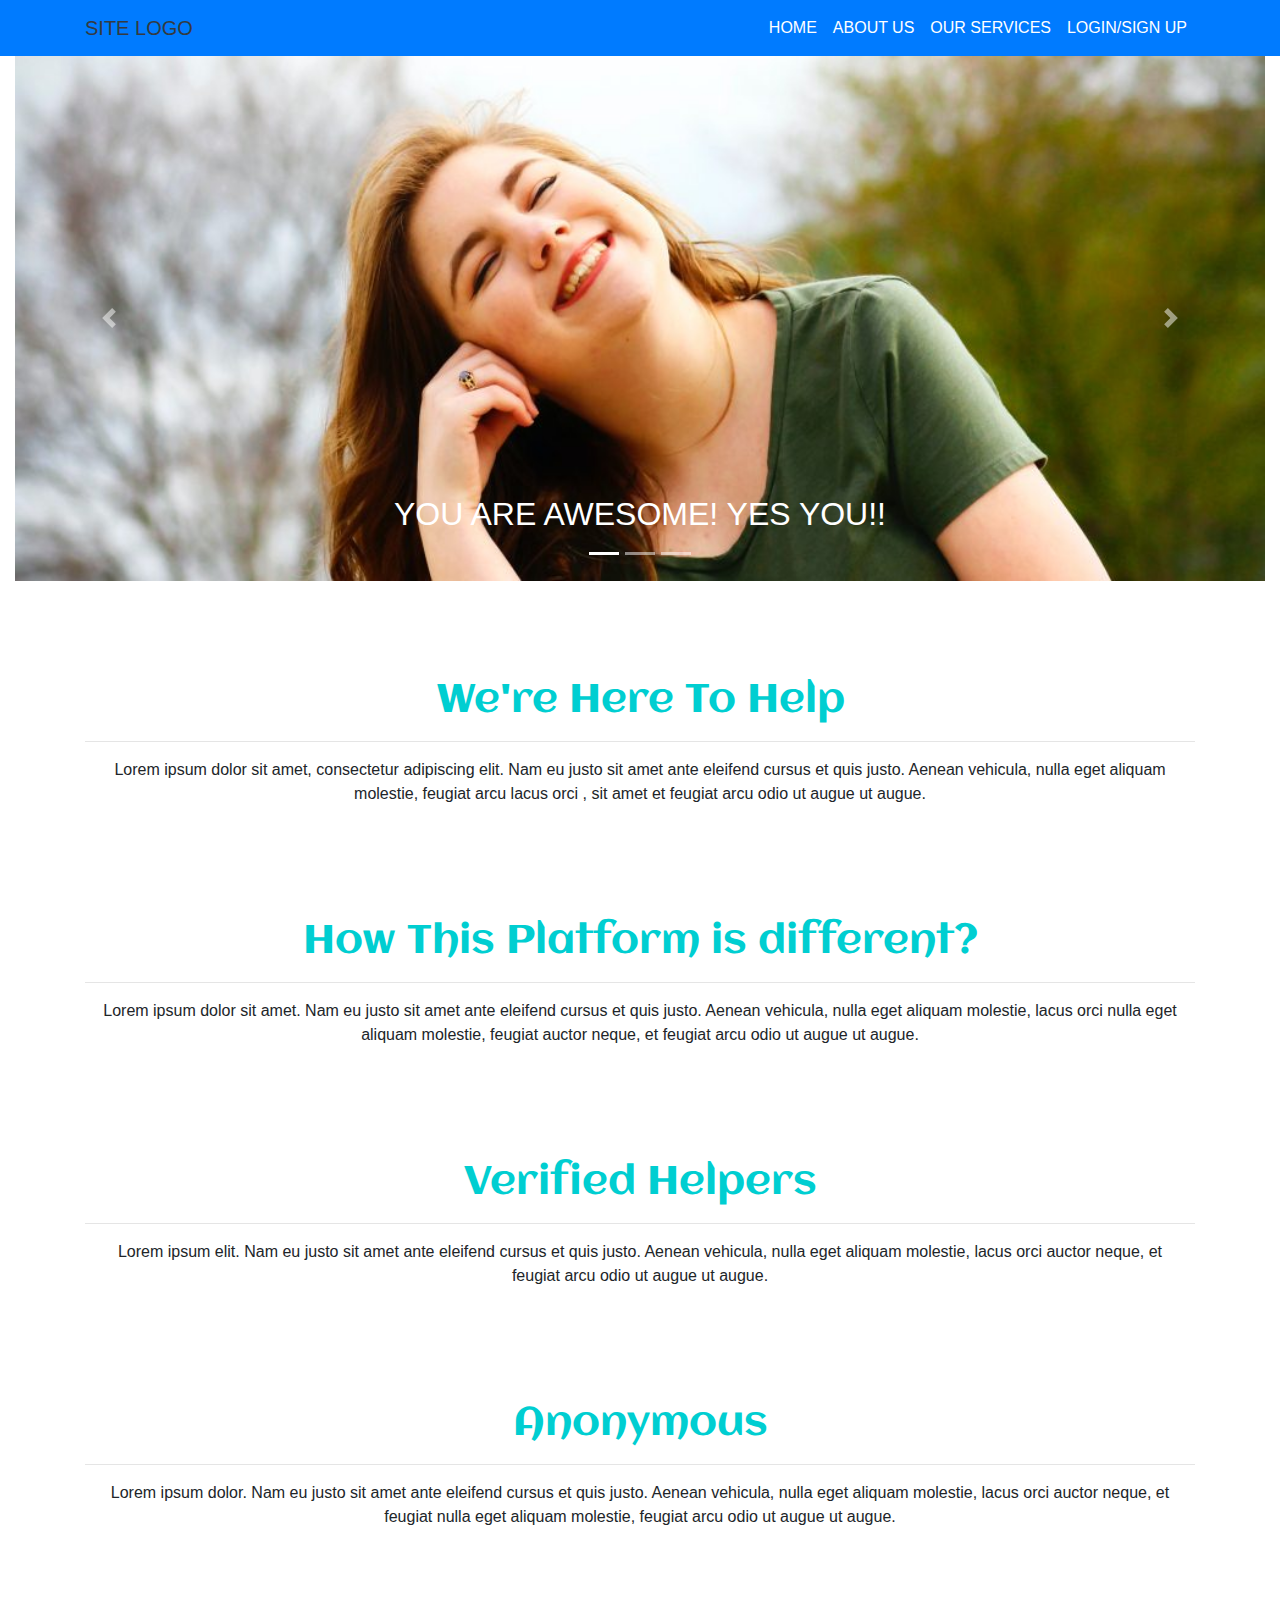
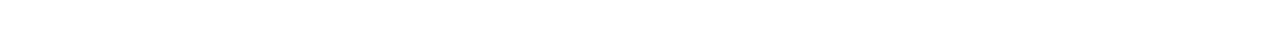
<file: index.html>
<!DOCTYPE html>
<html>
<head>
  <title>SITE NAME</title>
  
  <meta charset="utf-8">
  <meta name="viewport" content="width=device-width, initial-scale=1">
  <link rel="stylesheet" href="https://maxcdn.bootstrapcdn.com/bootstrap/4.5.0/css/bootstrap.min.css">
  <script src="https://ajax.googleapis.com/ajax/libs/jquery/3.5.1/jquery.min.js"></script>
  <script src="https://cdnjs.cloudflare.com/ajax/libs/popper.js/1.16.0/umd/popper.min.js"></script>
  <script src="https://maxcdn.bootstrapcdn.com/bootstrap/4.5.0/js/bootstrap.min.js"></script>
  <link href='https://fonts.googleapis.com/css?family=Aclonica' rel='stylesheet'>
  <link rel="stylesheet" type="text/css" href="ssc.css">
</head>
<body>


<!--------------------------------------------------Navbar----------------------------------------------->

<nav class="navbar navbar-expand-sm bg-primary navbar-dark">
  <div class="container">
		<a href="" class="navbar-brand text-dark">SITE LOGO</a>




		<button class="navbar-toggler" data-toggle="collapse" data-target="#nv">
			<span class="navbar-toggler-icon"></span>
			</button>
		
		

		<div class="collapse navbar-collapse" id="nv">
			<ul class="navbar-nav text-center ml-auto">
				<li class="nav-item" id="li1">
					<a href="index.html" class="nav-link text-white">HOME</a>
				</li>
				<li class="nav-item" id="li2">
					<a href="#" class="nav-link text-white">ABOUT US</a>
				</li>
				<li class="nav-item" id="li3">
					<a href="#" class="nav-link text-white">OUR SERVICES</a>
				</li>
				<li class="nav-item" id="li4">
					<a href="trial.html" class="nav-link text-white">LOGIN/SIGN UP</a>
				</li>
				

			</ul>
			
		</div>
	</div>
</nav>

<!--------------------------------------------------sliderbar----------------------------------------------->


<div class="container-fluid">

	<div class="carousel slide" id="myslider" data-ride="carousel">
		<div class="carousel-inner">

			<div class="carousel-item active">
				<img src="f6.jpg" id="cls1">
				<div class="carousel-caption">
						<h2 id="hh1">YOU ARE AWESOME! YES YOU!!</h2>
				</div>
			</div>
			<div class="carousel-item">
				<img src="f8.jpg" id="cls2">
			<div class="carousel-caption">
					<h2 id="hh2">TRY DOING SOMETHING FOR YOURSELF!</h2>
					<p id="hh22">“It feels good to be lost in the right direction”</p>
				</div>
			</div>
			<div class="carousel-item ">
				<img src="f5.jpg" id="cls3">
				<div class="carousel-caption">
					<h2 id="hh3">DON'T WORRY WE GOT YOUR BACK!</h2>
					<p id="hh33">“A friend is someone who understands your past, believes in your future, and accepts you just the way you are.”</p>

				</div>
			</div>
			

		</div>
		<!-------------------------------buttons------------------>

		<ul class="carousel-indicators">
	
	<li data-target="#myslider" data-slide-to="0" class="active"></li>
	<li data-target="#myslider" data-slide-to="1"></li>
	<li data-target="#myslider" data-slide-to="2"></li>

</ul>

  <a href="#myslider" data-slide="prev" class="carousel-control-prev">
  	<span class="carousel-control-prev-icon"></span>
  </a>
<a href="#myslider" data-slide="next" class="carousel-control-next">
  	<span class="carousel-control-next-icon"></span>
  </a>
	</div>
	
</div>
<br><br><br><br>
<!--------------------------------------------------------------------------------------------------------------------->


<div class="container" id="hhl">
	
<h2 id="h21" class="text-center col-12 col-sm-6 col-lg-12 col-md-12" style="font-family: 'Aclonica'; font-size: 40px; color: #00CED1">
	We're Here To Help
</h2><hr>
<p id="h211" class="text-center col-12 col-sm-6 col-lg-12 col-md-12" id="ptag">Lorem ipsum dolor sit amet, consectetur adipiscing elit. Nam eu justo sit amet ante eleifend cursus et quis justo. Aenean vehicula, nulla eget aliquam molestie, feugiat arcu lacus orci , sit amet et feugiat arcu odio ut augue ut augue.</p>

<br><br><br><br>

<h2 id="h22"  class="text-center col-12 col-sm-6 col-lg-12 col-md-12" style="font-family: 'Aclonica'; font-size: 40px; color: #00CED1">
	How This Platform is different?
</h2><hr>
<p id="h222" class="text-center col-12 col-sm-6 col-lg-12 col-md-12" id="ptag">Lorem ipsum dolor sit amet. Nam eu justo sit amet ante eleifend cursus et quis justo. Aenean vehicula, nulla eget aliquam molestie, lacus orci nulla eget aliquam molestie, feugiat auctor neque, et feugiat arcu odio ut augue ut augue.</p>

<br><br><br><br>

<h2 id="h23"  class="text-center col-12 col-sm-6 col-lg-12 col-md-12" style="font-family: 'Aclonica'; font-size: 40px; color: #00CED1">
	Verified Helpers
</h2><hr>
<p id="h233" class="text-center col-12 col-sm-6 col-lg-12 col-md-12" id="ptag">Lorem ipsum elit. Nam eu justo sit amet ante eleifend cursus et quis justo. Aenean vehicula, nulla eget aliquam molestie, lacus orci auctor neque, et feugiat arcu odio ut augue ut augue.</p>

<br><br><br><br>

<h2 id="h24"  class="text-center col-12 col-sm-6 col-lg-12 col-md-12" style="font-family: 'Aclonica'; font-size: 40px; color: #00CED1">
	Anonymous
</h2><hr>
<p id="h244" class="text-center col-12 col-sm-6 col-lg-12 col-md-12" id="ptag">Lorem ipsum dolor. Nam eu justo sit amet ante eleifend cursus et quis justo. Aenean vehicula, nulla eget aliquam molestie, lacus orci auctor neque, et feugiat nulla eget aliquam molestie, feugiat arcu odio ut augue ut augue.</p>
</div>

<br><br><br><br>

<!-------------------------------Footer-------------------------------------------------------->




	








</body>
</html>
</file>
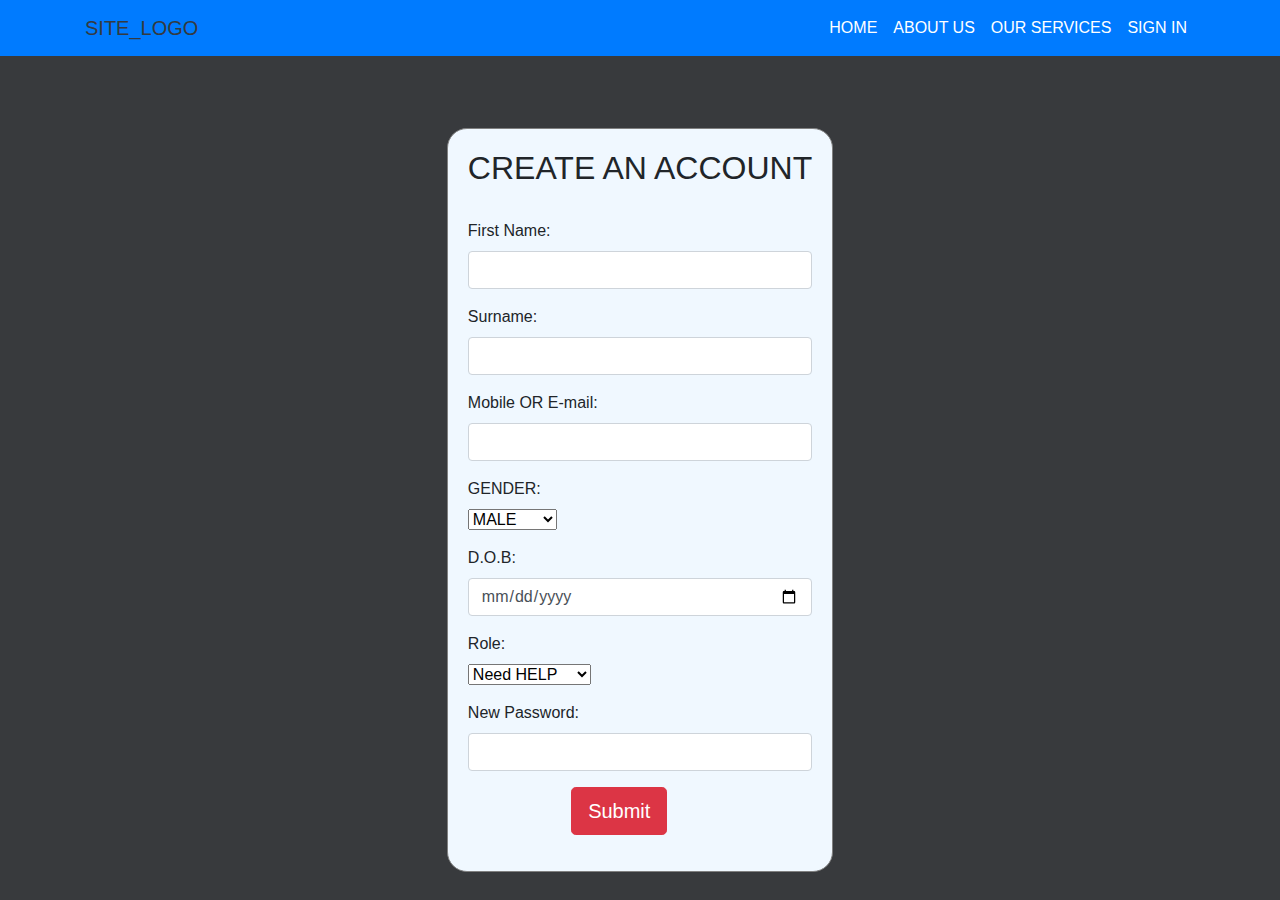
<file: login.html>
<html>
<head>
<title>Sign in-Site_name</title>
<meta charset="utf-8">
  <meta name="viewport" content="width=device-width, initial-scale=1">
  <link rel="stylesheet" href="https://maxcdn.bootstrapcdn.com/bootstrap/4.5.0/css/bootstrap.min.css">
  <script src="https://ajax.googleapis.com/ajax/libs/jquery/3.5.1/jquery.min.js"></script>
  <script src="https://cdnjs.cloudflare.com/ajax/libs/popper.js/1.16.0/umd/popper.min.js"></script>
  <script src="https://maxcdn.bootstrapcdn.com/bootstrap/4.5.0/js/bootstrap.min.js"></script>

<link href="https://fonts.googleapis.com/css2?family=Abril+Fatface&display=swap" rel="stylesheet">
<link href="https://fonts.googleapis.com/css2?family=Montserrat:wght@100&display=swap" rel="stylesheet">
<link href="https://fonts.googleapis.com/css2?family=Kaushan+Script&display=swap" rel="stylesheet">
<link href="https://fonts.googleapis.com/css2?family=PT+Serif&display=swap" rel="stylesheet">

<link rel="stylesheet" type="text/css" href="loginssc.css">


</head>
<body>


<!--------------------------------------------------Navbar----------------------------------------------->

<nav class="navbar navbar-expand-sm bg-primary navbar-dark">
  <div class="container">
		<a href="" class="navbar-brand text-dark">SITE_LOGO</a>




		<button class="navbar-toggler" data-toggle="collapse" data-target="#nv">
			<span class="navbar-toggler-icon"></span>
			</button>
		
		

		<div class="collapse navbar-collapse" id="nv">
			<ul class="navbar-nav text-center ml-auto">
				<li class="nav-item" id="li1">
					<a href="index.html" class="nav-link text-white">HOME</a>
				</li>
				<li class="nav-item" id="li2">
					<a href="#" class="nav-link text-white">ABOUT US</a>
				</li>
				<li class="nav-item" id="li3">
					<a href="#" class="nav-link text-white">OUR SERVICES</a>
				</li>
				<li class="nav-item" id="li4">
					<a href="login.html" class="nav-link text-white">SIGN IN</a>
				</li>
				

			</ul>
			
		</div>
	</div>
</nav>
<br><br><br>
<!--------------------------------------------------login----------------------------------------------->




<div class="container-fluid col-12 col-sm-6 col-md-4">
	<section class="row justify-content-center">
<div id="boxlogin">
 <form>
 <caption> <h2 id="hhh">CREATE AN ACCOUNT</h2></caption><br>
 

<div class="form-group">
	<label for="user">First Name: </label><br>
	
    <input type="text" id="user" class="form-control">

</div>

<div class="form-group">
	<label for="srnm">Surname: </label><br>
    <input type="text" id="srnm" class="form-control">
</div>


<div class="form-group">
	<label for="mobi">Mobile OR E-mail: </label><br>
   <input type="text" id="mobi" class="form-control">
</div>


<div class="form-group">
	
	<label id="name3">GENDER: </label><br>
	<select name=" " id="name3">
                 <option>MALE</option>
                 <option>FEMALE</option>
                 <option>OTHERS</option>
                 
                 </select>


</div>





<div class="form-group">
	<label for="dob">D.O.B: </label><br>
    <input type="Date" id="dob" class="form-control">
</div>


<div class="form-group">
	<label id="name5">Role: </label><br>
	<select name=" " id="name5">
                 <option>Need HELP</option>
                 <option>Want to HELP</option>
                 <option>Both</option>
                 <option>Pshycatarist</option>
                 </select>
</div>

<div class="form-group">
	<label for="pss">New Password: </label><br>
	
    <input type="password" id="pss" class="form-control"  data-toggle="tooltip" data-placement="right" title="8 Characters suggested for a Strong Password">
</div>

<input type="submit" id="btnn" class="btn btn-danger btn-lg">



















</form>
</div>
 </section>
</div>


<script>
$(document).ready(function(){
  $('[data-toggle="tooltip"]').tooltip();
});
</script>


</body>
</html>
</file>
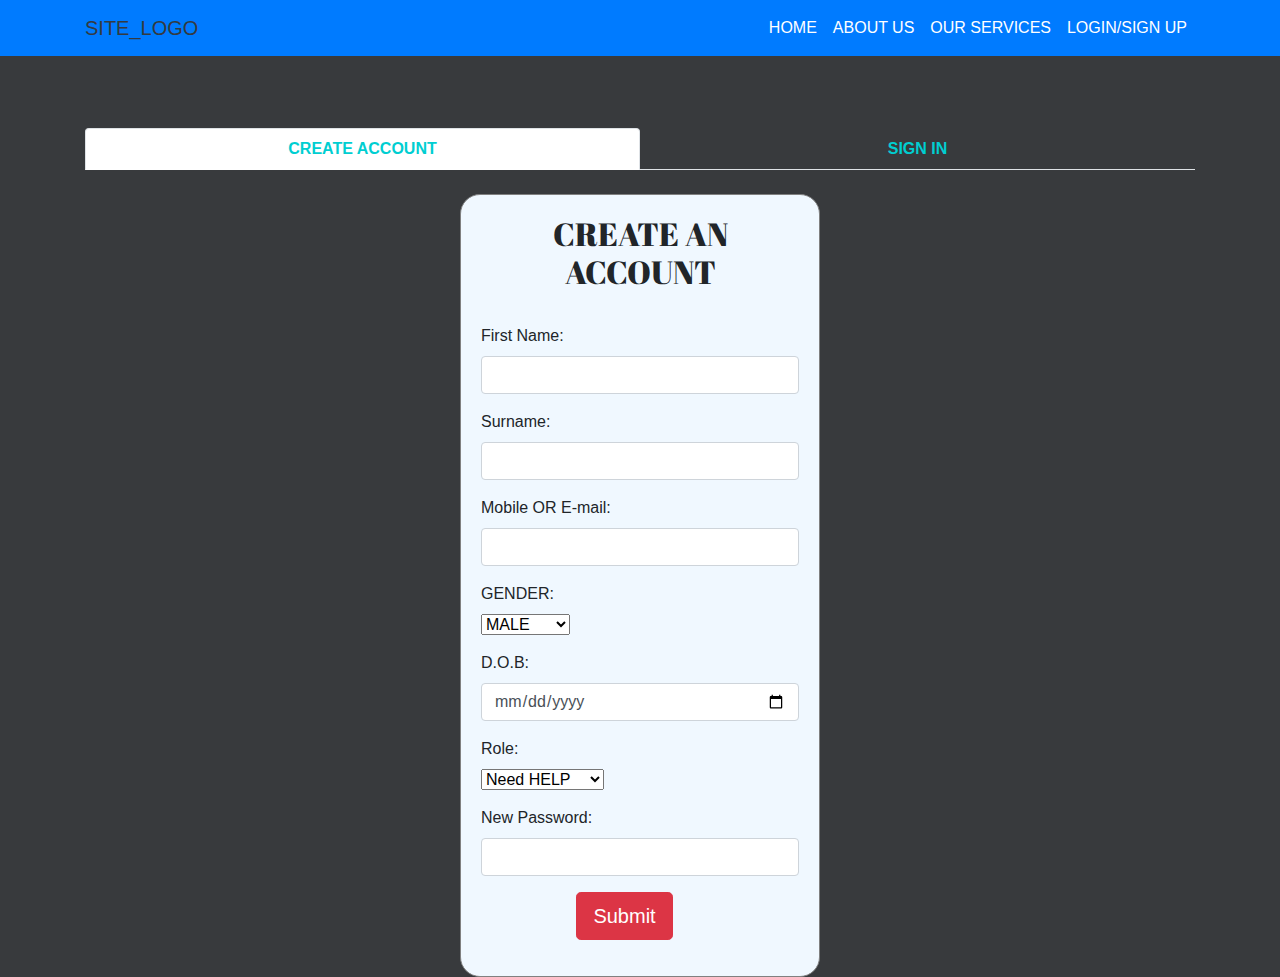
<file: trial.html>
<html>
<head>
<title>Sign in-Site_name</title>
<meta charset="utf-8">
  <meta name="viewport" content="width=device-width, initial-scale=1">
  <link rel="stylesheet" href="https://maxcdn.bootstrapcdn.com/bootstrap/4.5.0/css/bootstrap.min.css">
  <script src="https://ajax.googleapis.com/ajax/libs/jquery/3.5.1/jquery.min.js"></script>
  <script src="https://cdnjs.cloudflare.com/ajax/libs/popper.js/1.16.0/umd/popper.min.js"></script>
  <script src="https://maxcdn.bootstrapcdn.com/bootstrap/4.5.0/js/bootstrap.min.js"></script>

<link href="https://fonts.googleapis.com/css2?family=Abril+Fatface&display=swap" rel="stylesheet">
<link href="https://fonts.googleapis.com/css2?family=Montserrat:wght@100&display=swap" rel="stylesheet">
<link href="https://fonts.googleapis.com/css2?family=Kaushan+Script&display=swap" rel="stylesheet">
<link href="https://fonts.googleapis.com/css2?family=PT+Serif&display=swap" rel="stylesheet">
<link rel="stylesheet" type="text/css" href="trialssc.css">


</head>
<body>
	<!--------------------------------------------------Navbar----------------------------------------------->

<nav class="navbar navbar-expand-sm bg-primary navbar-dark">
  <div class="container">
		<a href="" class="navbar-brand text-dark">SITE_LOGO</a>




		<button class="navbar-toggler" data-toggle="collapse" data-target="#nv">
			<span class="navbar-toggler-icon"></span>
			</button>
		
		

		<div class="collapse navbar-collapse" id="nv">
			<ul class="navbar-nav text-center ml-auto">
				<li class="nav-item" id="li1">
					<a href="index.html" class="nav-link text-white">HOME</a>
				</li>
				<li class="nav-item" id="li2">
					<a href="#" class="nav-link text-white">ABOUT US</a>
				</li>
				<li class="nav-item" id="li3">
					<a href="#" class="nav-link text-white">OUR SERVICES</a>
				</li>
				<li class="nav-item" id="li4">
					<a href="trial.html" class="nav-link text-white">LOGIN/SIGN UP</a>
				</li>
				

			</ul>
			
		</div>
	</div>
</nav>
<br>



<!--------------------------------------------------TAB----------------------------------------------->


	<div class="container"><br><br>
		<ul class="nav nav-tabs nav-justified">
			<li class="nav-item">
				<a href="#home" class="nav-link active" data-toggle="tab" id="createacc" >CREATE ACCOUNT</a>
			</li>

			<li class="nav-item">
				<a href="#home2" class="nav-link" data-toggle="tab" id="signin">SIGN IN</a>
			</li>


		</ul>
		<div class="tab-content container">

                   <!-----------CREATE ACCOUNT-------------->
			<br>
			<div class="tab-pane active" id="home">
				
				<div class="container-fluid col-12 col-sm-6 col-md-4">
	<section class="row justify-content-center">
<div id="boxlogin">
 <form>
 <caption> <h2 id="hhh">CREATE AN ACCOUNT</h2></caption><br>
 

<div class="form-group">
	<label for="user">First Name: </label><br>
	
    <input type="text" id="user" class="form-control">

</div>

<div class="form-group">
	<label for="srnm">Surname: </label><br>
    <input type="text" id="srnm" class="form-control">
</div>


<div class="form-group">
	<label for="mobi">Mobile OR E-mail: </label><br>
   <input type="text" id="mobi" class="form-control">
</div>


<div class="form-group">
	
	<label id="name3">GENDER: </label><br>
	<select name=" " id="name3">
                 <option>MALE</option>
                 <option>FEMALE</option>
                 <option>OTHERS</option>
                 
                 </select>

</div>

<div class="form-group">
	<label for="dob">D.O.B: </label><br>
    <input type="Date" id="dob" class="form-control">
</div>


<div class="form-group">
	<label id="name5">Role: </label><br>
	<select name=" " id="name5">
                 <option>Need HELP</option>
                 <option>Want to HELP</option>
                 <option>Both</option>
                 <option>Pshycatarist</option>
                 </select>
</div>

<div class="form-group">
	<label for="pss">New Password: </label><br>
    <input type="password" id="pss" class="form-control" >
</div>

<input type="submit" id="btnn" class="btn btn-danger btn-lg">
</form>
</div>
 </section>
</div>
</div>




                   <!-----------LOGIN-------------->

			<div class="tab-pane" id="home2">
				<br>
				

				<div class="container-fluid col-12 col-sm-6 col-md-4">
	<section class="row justify-content-center">
		
<div id="box">
<form >

<h1>Sign In</h1>
<label></label><input type="text" name="mail" id="box1" placeholder="Mobile number or email address" class="vo"/>
<a href="#" id="forgot1">Forgot email?</a>
<label> </label><input id="box1" type="password" name=" " placeholder=" New password" class="vo"/>
<a href="#" id="forgot2">Forgot password?</a><br><br>

<a href="#" class="btn btn-lg btn-danger" id="forgot3">SUBMIT</a>
</form>
</div></section>
</div>
</div>
		


		</div>
	</div>


<script>
$(document).ready(function(){
  $('[data-toggle="tooltip"]').tooltip();
});
</script>

</body></html>
</file>
<file: ssc.css>
#li1:hover{
	background-color: black;
	transition-duration:  0.8s;
	transition-timing-function: ease-in;
}

#li3:hover{
	background-color: black;
	transition-duration:  0.8s;
	transition-timing-function: ease-in;
}


#li2:hover{
	background-color: black;
	transition-duration:  0.8s;
	transition-timing-function: ease-in;
}
#li4:hover{
	background-color: black;
	transition-duration:  0.8s;
	transition-timing-function: ease-in;
}

#cls3
{
	width: 100%;
	height: auto;
	
}
#cls2
{
	width: 100%;
	height: auto;
 filter: contrast(80%);
	
}
#cls1
{
	width: 100%;
	height: auto;
}


#ptag
{
	padding-top: 15px;
	font-size: 1.5em;
}



















@media(max-width: 768px)
{
	#cls1{margin-left: 0px;
		max-width:100%;
    height:auto;

	}
	#cls2{margin-left: 0px;
		max-width:100%;
    height:auto;
	}
	#cls3{margin-left: 0px;
		max-width:100%;
    height:auto;
	}
}

@media(max-width: 488px)
{
	#hh1
	{
		font-size: 15px;
	}
	#hh2
	{
		font-size: 12px;
		font-weight: bolder;
	}
	#hh3
	{
		font-size: 12px;
		font-weight: bolder;
	}
	#hh33
	{
		font-size: 10px;

	}
	#hh22
	{
		font-size: 10px;

	}
	#cls1
	{
		
		filter: contrast(80%);
	}
#cls2
	{
		
		filter: contrast(70%);
	}
	#cls3
	{
		
		filter: contrast(60%);
	}

}


@media(min-width: 588px) and (max-width: 679px)
{
	#hh1
	{
		font-size: 18px;
	}
	#hh2
	{
		font-size: 15px;
		font-weight: bolder;
	}
	#hh3
	{
		font-size: 15px;
		font-weight: bolder;

	}
	#hh33
	{
		font-size: 13px;

	}
	#hh22
	{
		font-size: 13px;

	}
}


@media(min-width: 488px) and (max-width: 588px)
{
	#hh1
	{
		font-size: 16px;
	}
	#hh2
	{
		font-size: 14px;
		font-weight: bolder;
		
	}
	#hh3
	{
		font-size: 14px;
		font-weight: bolder;

	}
	#hh33
	{
		font-size: 12px;
		
		

	}
	#hh22
	{
		font-size: 12px;

	}
	#cls1
	{
		
		filter: contrast(80%);
	}
#cls2
	{
		
		filter: contrast(70%);
	}
	#cls3
	{
		
		filter: contrast(60%);
	}

}

@media(min-width:319px) and (max-width: 375px)
{
	#hh3
	{
		font-size: 10px;
		font-weight: bolder;

	}
	#hh33
	{
		font-size: 8px;
		
		

	}
#cls1
	{
		
		filter: contrast(80%);
	}
#cls2
	{
		
		filter: contrast(70%);
	}
	#cls3
	{
		
		filter: contrast(60%);
	}
}

@media(min-width: 576px) and (max-width: 767px)
{
	#li1
	{
		font-size: small;
	}

	#li2
	{
		font-size: small;
	}
	#li3
	{
		font-size: small;
	}
	#li4
	{
		font-size: small;
	}

#h21
{
	font-size: x-small;
	justify-content: center;
	margin-left: 20%;
}
#h211
{
	font-size:small;
	justify-content: center;
	margin-left: 20%;
}#h22
{
	font-size: x-small;
	justify-content: center;
	margin-left: 20%;
}#h222
{
	font-size: small;
	justify-content: center;
	margin-left: 20%;
}#h23
{
	font-size: x-small;
	justify-content: center;
	margin-left: 20%;
}#h233
{
	font-size: small;
	justify-content: center;
	margin-left: 20%;
}#h24
{
	font-size: x-small;
	justify-content: center;
	margin-left: 20%;
}#h244
{
	font-size: small;
	justify-content: center;
	margin-left: 20%;
}
hr
{
	width: 50%;
	margin-right: 30%;
}
}
</file>
<file: loginssc.css>
body
{
	background: #383a3d;
}

#boxlogin
{
	  border: 1px solid grey;
	 border-radius:20px;
	padding: 20px;
	 
	 background-color: aliceblue;
}

#btnn
{
	
	margin-left: 30%;
}



.tooltip .tooltiptext {
  visibility: hidden;
  width: 120px;
  background-color: black;
  color: #fff;
  text-align: center;
  border-radius: 6px;
  padding: 5px 0;
  
  /* Position the tooltip */
  position: absolute;
  z-index: 1;
  top: -5px;
  left: 105%;
}

.tooltip:hover .tooltiptext {
  visibility: visible;
}







/*	 
#srnm
{
	width: 50%;
    
}

#mobi
{
	width: 50%;

}

#try{
	margin-left: 30%;
}

#pss
{
	width: 50%;

}













*/
</file>
<file: trialssc.css>
body
{
	background: #383a3d;
}
.vo{
font-family: 'PT Serif', serif;
}
 
 #box{
width:300px;
height:450px;
border:1px solid grey;
border-radius:10px;
background-color: aliceblue;
/*
margin-left: 450px;
margin-top: 70px;*/


}
h1{
text-align:center;
margin-top:35px;
margin-bottom:10px;
font-family: 'Abril Fatface', cursive;
font-size:xxx-large;
}
#hhh{
text-align:center;

font-family: 'Abril Fatface', cursive;
font-size:xx-large;
}
#box1{
margin-left:30px;
margin-top:20px;
margin-bottom:5px;

padding-left:15px;
width:240px;
height:40px;
border-radius:5px;

}

#forgot2{
margin-left:30px;
text-decoration-line:none;
}

#forgot1{
margin-left:30px;
text-decoration-line:none;
}

#forgot3{
margin-left:30%;
}



#boxlogin
{
	  border: 1px solid grey;
	 border-radius:20px;
	padding: 20px;
	 
	 background-color: aliceblue;
}

#btnn
{
	
	margin-left: 30%;
}




#li1:hover{
	background-color: black;
	transition-duration:  0.8s;
	transition-timing-function: ease-in;
}

#li3:hover{
	background-color: black;
	transition-duration:  0.8s;
	transition-timing-function: ease-in;
}


#li2:hover{
	background-color: black;
	transition-duration:  0.8s;
	transition-timing-function: ease-in;
}
#li4:hover{
	background-color: black;
	transition-duration:  0.8s;
	transition-timing-function: ease-in;
}



#createacc{
	font-weight: bolder;
	color: #00CED1;
}

#signin{
	font-weight: bolder;
	color: #00CED1;
}









@media(min-width: 768px)and (max-width: 850px)
{
   #box1{
   	margin-left: 10px;
   }
}
</file>
